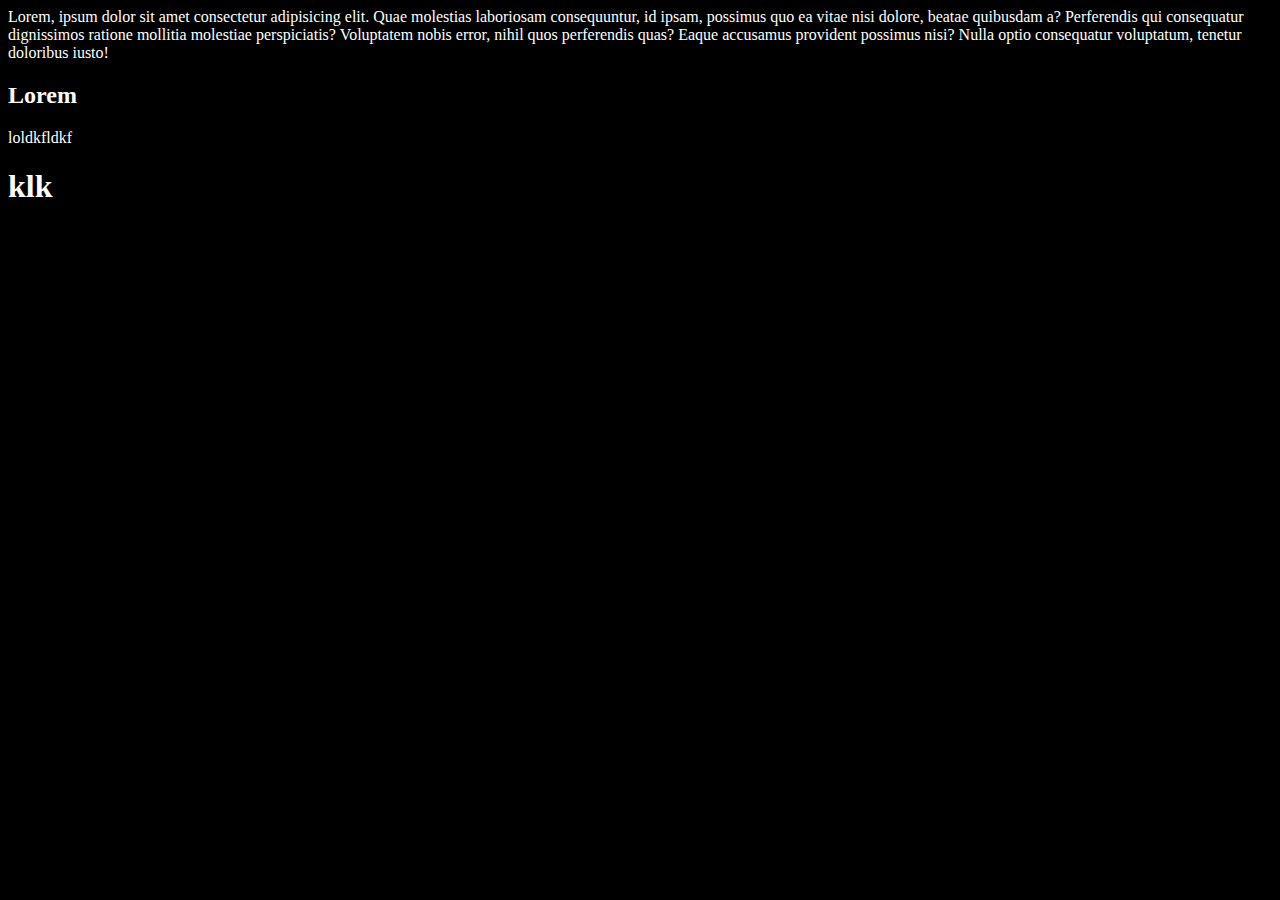
<file: index2.html>
<!DOCTYPE html>
<html lang="en">
<head>
 <meta charset="UTF-8">
 <meta http-equiv="X-UA-Compatible" content="IE=edge">
 <meta name="viewport" content="width=device-width, initial-scale=1.0">
 <title>Document</title>
 <link rel="stylesheet" href="style.css">
</head>
<body>
 <div class="header">
  Lorem, ipsum dolor sit amet consectetur adipisicing elit. Quae molestias laboriosam consequuntur, id ipsam, possimus quo ea vitae nisi dolore, beatae quibusdam a? Perferendis qui consequatur dignissimos ratione mollitia molestiae perspiciatis? Voluptatem nobis error, nihil quos perferendis quas? Eaque accusamus provident possimus nisi? Nulla optio consequatur voluptatum, tenetur doloribus iusto!

 </div>
 <h2>Lorem</h2>
 <div class="delet">loldkfldkf</div>
 <h1>klk</h1>

 
</body>
</html>
</file>
<file: style.css>
body{
 background: #000;
 color: #fff;
}
</file>
